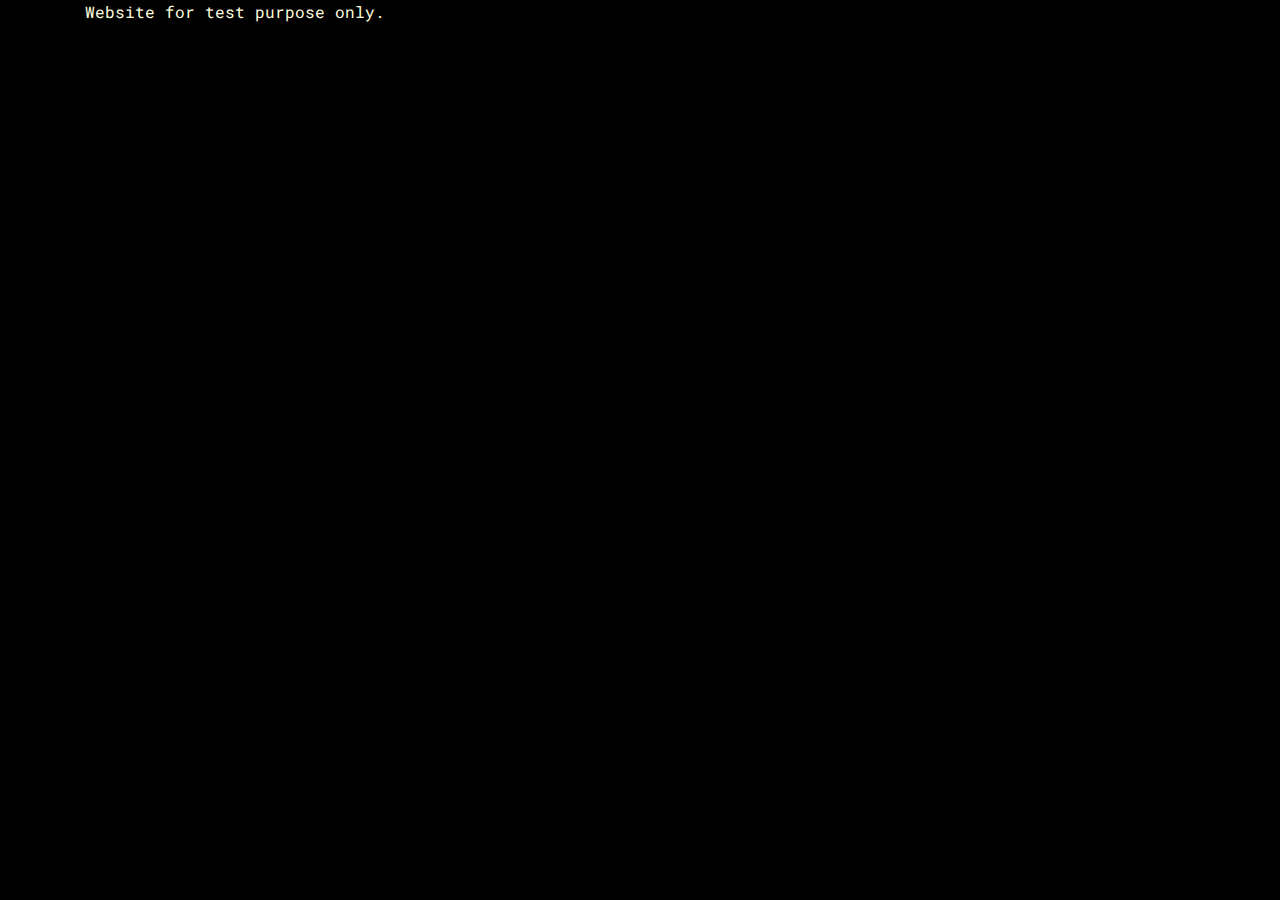
<file: imprint.html>
<!DOCTYPE html>
<html lang="en">
  <head>
    <!-- Required meta tags -->
    <meta charset="utf-8" />
    <meta
      name="viewport"
      content="width=device-width, initial-scale=1, shrink-to-fit=no"
    />

    <!-- Custom Bootstrap CSS -->
    <link
      rel="icon"
      type="image/png"
      sizes="32x32"
      href="images/favicon-32x32.png"
    />
    <link
      rel="icon"
      type="image/png"
      sizes="16x16"
      href="images/favicon-16x16.png"
    />
    <link
      href="https://fonts.googleapis.com/css2?family=Roboto+Mono:ital,wght@0,100;0,200;0,300;0,400;0,500;0,600;0,700;1,100;1,200;1,300;1,400;1,500;1,600;1,700&display=swap"
      rel="stylesheet"
    />

    <link rel="stylesheet" href="css/custom.css" />

    <title>ncbecker GitHub Portfolio Imprint</title>
  </head>
  <body>
    <div class="container">
      <p>Website for test purpose only.</p>
    </div>

    <!-- Optional JavaScript -->
    <!-- jQuery first, then Popper.js, then Bootstrap JS -->
    <script
      src="https://code.jquery.com/jquery-3.5.1.slim.min.js"
      integrity="sha384-DfXdz2htPH0lsSSs5nCTpuj/zy4C+OGpamoFVy38MVBnE+IbbVYUew+OrCXaRkfj"
      crossorigin="anonymous"
    ></script>
    <script
      src="https://cdn.jsdelivr.net/npm/popper.js@1.16.0/dist/umd/popper.min.js"
      integrity="sha384-Q6E9RHvbIyZFJoft+2mJbHaEWldlvI9IOYy5n3zV9zzTtmI3UksdQRVvoxMfooAo"
      crossorigin="anonymous"
    ></script>
    <script
      src="https://stackpath.bootstrapcdn.com/bootstrap/4.5.0/js/bootstrap.min.js"
      integrity="sha384-OgVRvuATP1z7JjHLkuOU7Xw704+h835Lr+6QL9UvYjZE3Ipu6Tp75j7Bh/kR0JKI"
      crossorigin="anonymous"
    ></script>
  </body>
</html>
</file>
